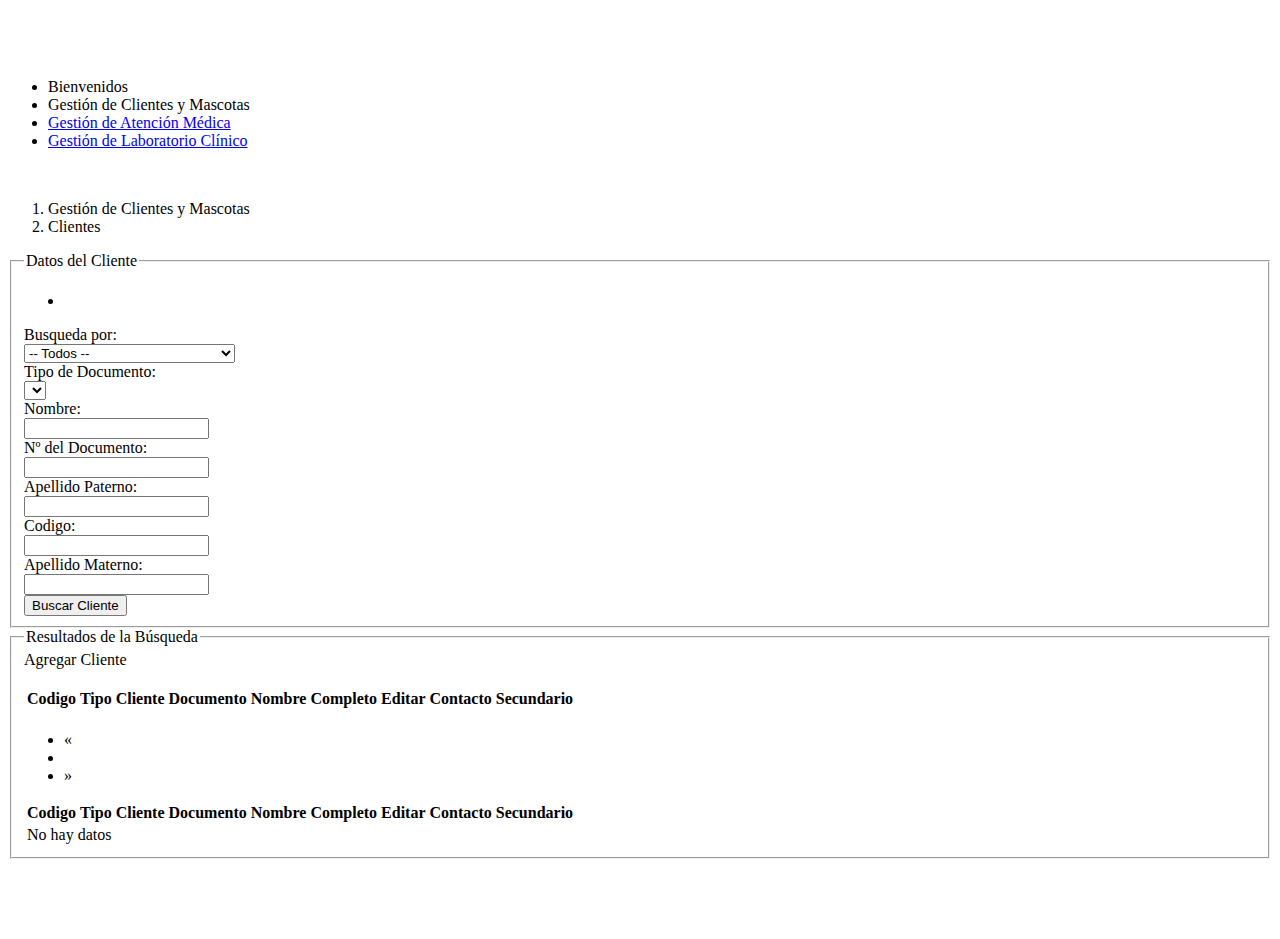
<file: src/main/resources/templates/clientes.html>
<!DOCTYPE html>
<html xmlns:th="http://www.thymeleaf.org">
<head>
<meta charset="UTF-8" />
<title>Pet Center</title>
<link rel="stylesheet" type="text/css" th:href="@{/css/bootstrap.min.css}" />
<link rel="stylesheet" type="text/css" th:href="@{/css/bootstrap-theme.min.css}" />
<link rel="stylesheet" type="text/css" th:href="@{/css/app.css}" />
</head>
<body>
	<div class="container">
		<div class="row">
			<div class="col-xs-12 col-sm-12 col-md-12 col-lg-12">
				<div class="cabecera"><img th:src="@{/image/logo-petcenter.png}" /></div>
			</div>
		</div>
		<div class="row">
			<br /><br />
			<div class="col-xs-12 col-sm-12 col-md-3 col-lg-3">
				<ul class="nav nav-pills nav-stacked">
					<li role="presentation"><a th:href="@{/}">Bienvenidos</a></li>
				 	<li role="presentation" class="active"><a th:href="@{/clientesmascotas}">Gestión de Clientes y Mascotas</a></li>
				  	<li role="presentation"><a href="#">Gestión de Atención Médica</a></li>
				  	<li role="presentation"><a href="#">Gestión de Laboratorio Clínico</a></li>
				</ul>
				<br />
			</div>
			<div class="col-xs-12 col-sm-12 col-md-9 col-lg-9">
				<ol class="breadcrumb">
				  <li><a th:href="@{'/clientesmascotas'}">Gestión de Clientes y Mascotas</a></li>
				  <li class="active">Clientes</li>
				</ol>
				<fieldset class="well the-fieldset">
			        <legend class="the-legend">Datos del Cliente</legend>
			        <form class="form-horizontal" method="get" th:action="@{/clientes/1}" th:object="${clientebusqueda}">
			        	
			        	<div th:if="${#fields.hasErrors()}">
			       	
					        <div class="alert alert-danger" role="alert">
					        
						  		<ul>
								  <li th:each="err : ${#fields.errors('*')}" th:text="${err}"></li>
								</ul>
							
							</div>
						
						</div>
			        	
			        	<div class="row">
			        		<div class="col-sm-6">
			        			<div class="form-group">
								    <label for="inputEmail3" class="col-sm-5 control-label">Busqueda por:</label>
								    <div class="col-sm-7">
								    	<select id="buscarpor" name="buscarpor" class="form-control">
								    		<option value="0">-- Todos --</option>
								    		<option value="1">Codigo del Cliente</option>
								    		<option value="2">Nombres y Apellidos del Cliente</option>
								    	</select>
								    </div>
								</div>
			        		</div>
			        		<div class="col-sm-6">
			        		</div>
			        	</div>
			        	<div class="row">
			        		<div class="col-sm-6">
			        			<div class="form-group">
								    <label for="tipoDocumentos" class="col-sm-5 control-label">Tipo de Documento:</label>
								    <div class="col-sm-7">
								    	<select class="form-control nacliente" id="tipoDocumento" name="tipoDocumento">
								    		<option th:each="td : ${tipoDocumentos}" th:value="${td.idTipoDocumento}" th:text="${td.descripcionTipoDocumento}"></option>
								    	</select>
								    </div>
								</div>
			        		</div>
			        		<div class="col-sm-6">
			        			<div class="form-group">
								    <label for="inputEmail3" class="col-sm-5 control-label">Nombre:</label>
								    <div class="col-sm-7">
								      <input type="text" class="form-control nacliente" id="nombre" name="nombre" placeholder="" />
								    </div>
								</div>
			        		</div>
			        	</div>
			        	<div class="row">
			        		<div class="col-sm-6">
			        			<div class="form-group">
								    <label for="inputEmail3" class="col-sm-5 control-label">Nº del Documento:</label>
								    <div class="col-sm-7">
								    	<input type="text" class="form-control nacliente" id="nroDocumento" name="nroDocumento" placeholder="" />
								    </div>
								</div>
			        		</div>
			        		<div class="col-sm-6">
			        			<div class="form-group">
								    <label for="inputEmail3" class="col-sm-5 control-label">Apellido Paterno:</label>
								    <div class="col-sm-7">
								      <input type="text" class="form-control nacliente" id="apPaterno" name="apPaterno" placeholder="" />
								    </div>
								</div>
			        		</div>
			        	</div>
			        	<div class="row">
			        		<div class="col-sm-6">
			        			<div class="form-group">
								    <label for="inputEmail3" class="col-sm-5 control-label">Codigo:</label>
								    <div class="col-sm-7">
								    	<input type="text" class="form-control cocliente" id="codigo" name="codigo" placeholder="" />
								    </div>
								</div>
			        		</div>
			        		<div class="col-sm-6">
			        			<div class="form-group">
								    <label for="inputEmail3" class="col-sm-5 control-label">Apellido Materno:</label>
								    <div class="col-sm-7">
								      <input type="text" class="form-control nacliente" id="apMaterno" name="apMaterno" placeholder="" />
								    </div>
								</div>
			        		</div>
			        	</div>
			        	<div class="row">
			        		<div class="col-sm-12 center">
			        			<div class="form-group">
								    <label for="inputEmail3" class="col-sm-5 control-label"></label>
								    <div class="col-sm-7">
								    	<button type="submit" class="btn btn-default" aria-label="Left Align">
										  <span class="glyphicon glyphicon-search" aria-hidden="true"></span>
										  Buscar Cliente
										</button>
								    </div>
								</div>
			        		</div>
			        	</div>
					</form>
			    </fieldset>
			    <fieldset class="well the-fieldset">
			        <legend class="the-legend">Resultados de la Búsqueda</legend>
			        <a class="btn btn-default" aria-label="Left Align" th:href="@{/clientes/crear}">
					  <span class="glyphicon glyphicon-plus" aria-hidden="true"></span>
					  Agregar Cliente
					</a>
					<br/><br/>
					<div th:if="${existaData}">
						<table class="table">
							<thead>
								<th>Codigo</th>
								<th>Tipo Cliente</th>
								<th>Documento</th>
								<th>Nombre Completo</th>
								<th>Editar</th>
								<th>Contacto Secundario</th>
							</thead>
							<tbody>
								<tr th:each="c : ${clientes}">
									<td th:text="${c.codCliente}"></td>
									<td th:text="${c.tipoCliente}"></td>
									<td th:text="${c.documento}"></td>
									<td th:text="${c.nombreCompleto}"></td>
									<td>
										<div class="content_center">
											<a type="button" class="btn btn-default" aria-label="Left Align" th:href="@{'/clientes/modificar/'+${c.idCliente}}">
											  <span class="glyphicon glyphicon-pencil" aria-hidden="true"></span>
											</a>
										</div>
									</td>
									<td>
										<div class="content_center">
											<a type="button" class="btn btn-default" aria-label="Left Align" th:href="@{'/clientes/contactosecundario/'+${c.idCliente}}">
											  <span class="glyphicon glyphicon-user" aria-hidden="true"></span>
											</a>
										</div>
									</td>
								</tr>
							</tbody>
						</table>
						<div class="content_center">
							<nav aria-label="Page navigation">
							  <ul class="pagination">
							    <li>
							      <a th:href="@{'/clientes/'+${previusPage}}" aria-label="Previous">
							        <span aria-hidden="true">&laquo;</span>
							      </a>
							    </li>
							    <li th:each="i : ${#numbers.sequence(1, totalPages)}"><a th:href="@{'/clientes/'+${i}}" th:text="${i}"></a></li>
							    <li>
							      <a th:href="@{'/clientes/'+${nextPage}}" aria-label="Next">
							        <span aria-hidden="true">&raquo;</span>
							      </a>
							    </li>
							  </ul>
							</nav>
						</div>
					</div>
					<div th:unless="${existaData}">
						<table class="table">
							<thead>
								<th>Codigo</th>
								<th>Tipo Cliente</th>
								<th>Documento</th>
								<th>Nombre Completo</th>
								<th>Editar</th>
								<th>Contacto Secundario</th>
							</thead>
							<tbody>
								<tr>
									<td class="content_center" colspan="6">No hay datos</td>
								</tr>
							</tbody>
						</table>
					</div>
					
			    </fieldset>
			</div>
		</div>
		<br /><br />
		<br /><br />
	</div>
	<script type="text/javascript" th:src="@{/js/jquery-3.1.1.min.js}"></script>
	<script type="text/javascript" th:src="@{/js/bootstrap.min.js}"></script>
	<script type="text/javascript">
	$(document).ready(function(){
		$(".nacliente, .cocliente").attr("disabled","disabled");
		$("#buscarpor").change(function(){
			if($(this).val() === "1") {
				$(".nacliente").attr("disabled","disabled");
				$(".cocliente").removeAttr("disabled","disabled");
			} else if ($(this).val() === "2"){
				$(".cocliente").attr("disabled","disabled");
				$(".nacliente").removeAttr("disabled","disabled");
			} else {
				$(".nacliente, .cocliente").attr("disabled","disabled");
			}
		})
	});
	</script>
</body>
</html>
</file>
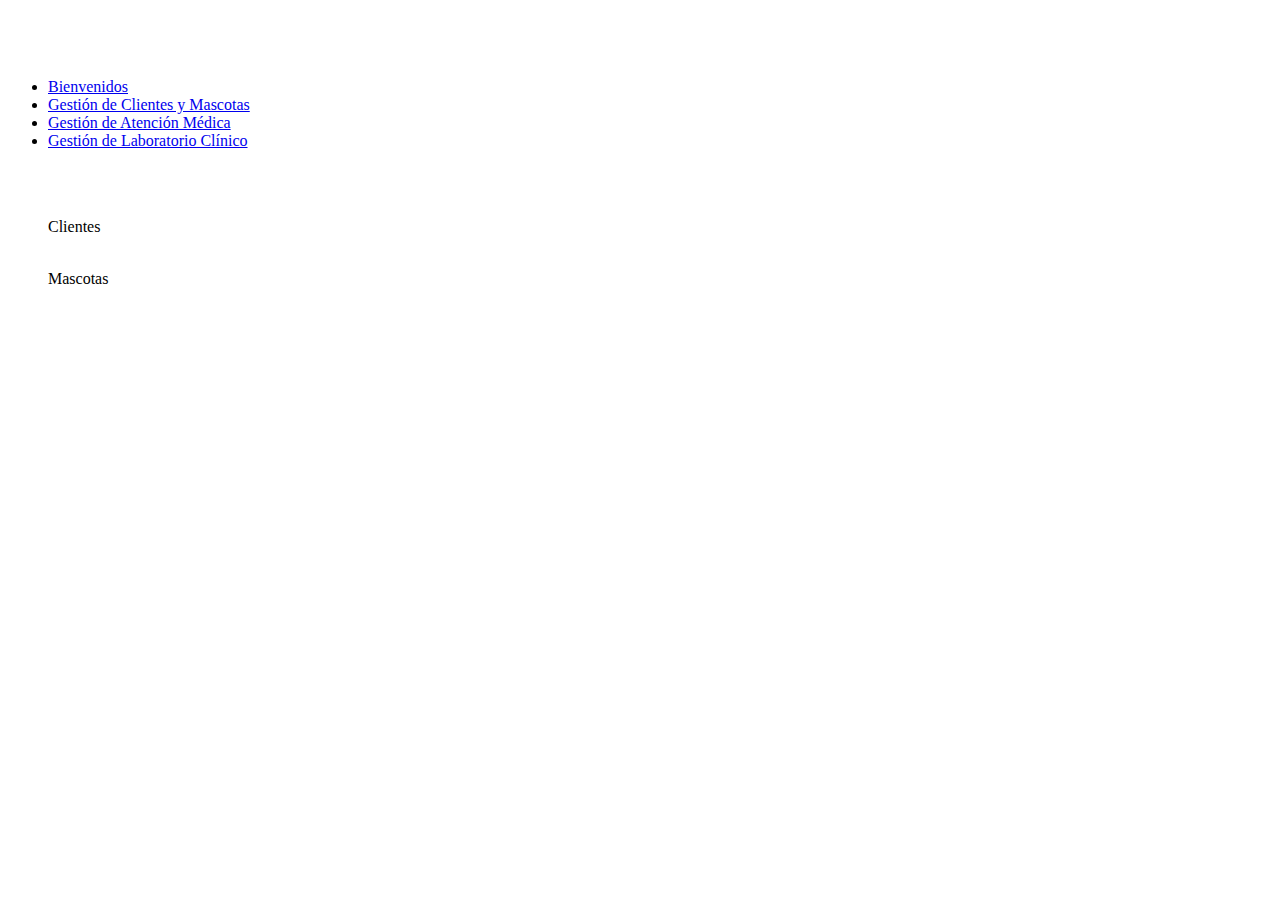
<file: src/main/resources/templates/clientesmascotas.html>
<!DOCTYPE html>
<html xmlns:th="http://www.thymeleaf.org">
<head>
<meta charset="UTF-8" />
<title>Pet Center</title>
<link rel="stylesheet" type="text/css" th:href="@{/css/bootstrap.min.css}" />
<link rel="stylesheet" type="text/css" th:href="@{/css/bootstrap-theme.min.css}" />
<link rel="stylesheet" type="text/css" th:href="@{/css/app.css}" />
</head>
<body>
	<div class="container">
		<div class="row">
			<div class="col-xs-12 col-sm-12 col-md-12 col-lg-12">
				<div class="cabecera"><img th:src="@{/image/logo-petcenter.png}" /></div>
			</div>
		</div>
		<div class="row">
			<br /><br />
			<div class="col-xs-12 col-sm-12 col-md-3 col-lg-3">
				<ul class="nav nav-pills nav-stacked">
					<li role="presentation"><a href="/petcenter">Bienvenidos</a></li>
				 	<li role="presentation" class="active"><a href="clientesmascotas">Gestión de Clientes y Mascotas</a></li>
				  	<li role="presentation"><a href="#">Gestión de Atención Médica</a></li>
				  	<li role="presentation"><a href="#">Gestión de Laboratorio Clínico</a></li>
				</ul>
				<br />
			</div>
			<div class="col-xs-12 col-sm-12 col-md-9 col-lg-9">
				<div class="gestion_opciones">
					<div class="row">
						<div class="col-xs-12 col-sm-12 col-md-6 col-lg-6">
							<figure>
								<img th:src="@{/image/dueno.jpg}" />
								<a th:href="@{/clientes}"><figcaption>Clientes</figcaption></a>
							</figure>
						</div>
						<div class="col-xs-12 col-sm-12 col-md-6 col-lg-6">
							<figure>
								<img th:src="@{/image/mascotas.png}" />
								<a th:href="@{/mascotas}"><figcaption>Mascotas</figcaption></a>
							</figure>
						</div>
					</div>
				</div>
			</div>
		</div>
		<br /><br />
		<br /><br />
	</div>
	<script type="text/javascript" th:src="@{/js/jquery-3.1.1.min.js}"></script>
	<script type="text/javascript" th:src="@{/js/bootstrap.min.js}"></script>
</body>
</html>
</file>
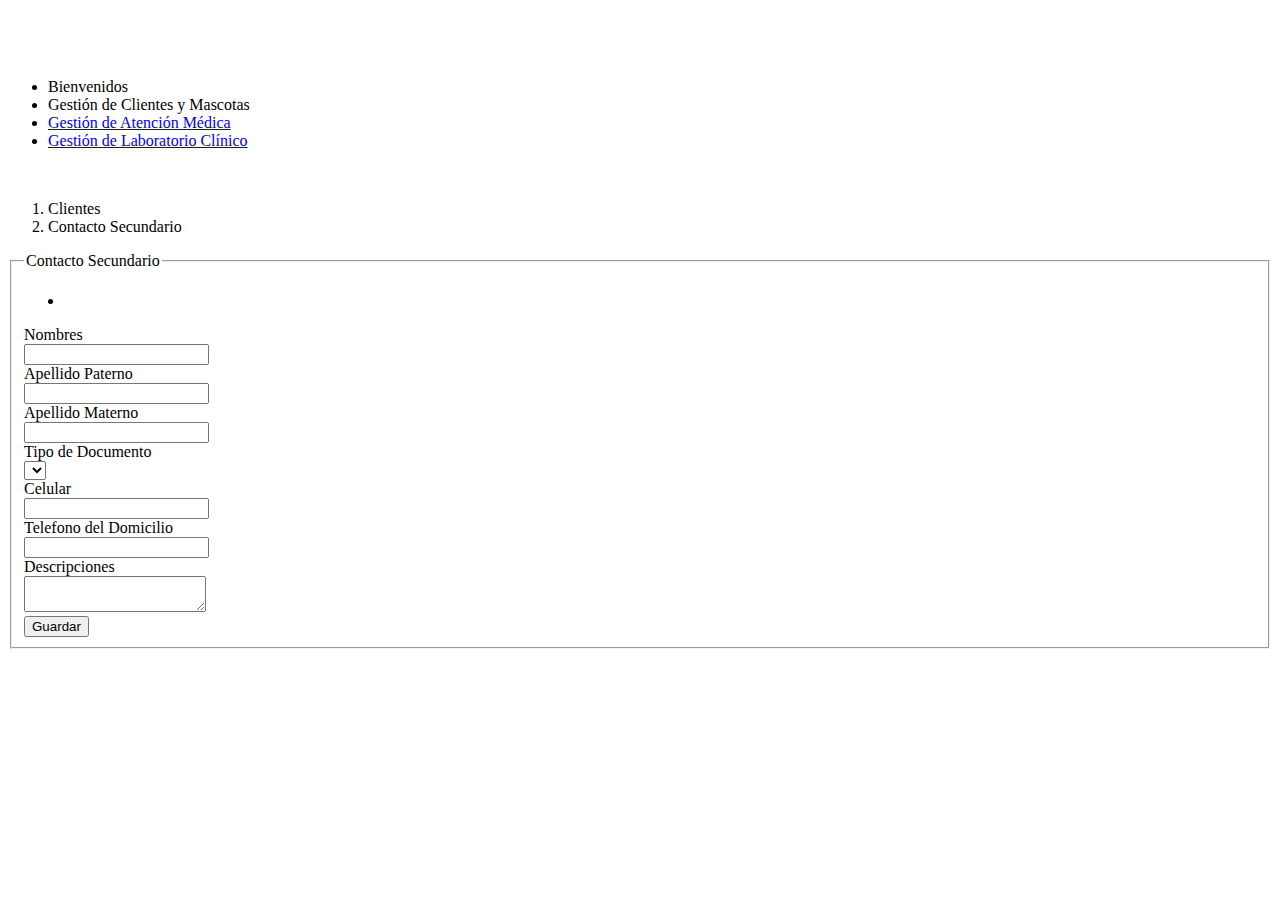
<file: src/main/resources/templates/contactosecundario.html>
<!DOCTYPE html>
<html xmlns:th="http://www.thymeleaf.org">
<head>
<meta charset="UTF-8" />
<title>Pet Center</title>
<link rel="stylesheet" type="text/css" th:href="@{/css/bootstrap.min.css}" />
<link rel="stylesheet" type="text/css" th:href="@{/css/bootstrap-theme.min.css}" />
<link rel="stylesheet" type="text/css" th:href="@{/css/app.css}" />
</head>
<body>
	<div class="container">
		<div class="row">
			<div class="col-xs-12 col-sm-12 col-md-12 col-lg-12">
				<div class="cabecera"><img th:src="@{/image/logo-petcenter.png}" /></div>
			</div>
		</div>
		<div class="row">
			<br /><br />
			<div class="col-xs-12 col-sm-12 col-md-3 col-lg-3">
				<ul class="nav nav-pills nav-stacked">
					<li role="presentation"><a th:href="@{/}">Bienvenidos</a></li>
				 	<li role="presentation" class="active"><a th:href="@{/clientesmascotas}">Gestión de Clientes y Mascotas</a></li>
				  	<li role="presentation"><a href="#">Gestión de Atención Médica</a></li>
				  	<li role="presentation"><a href="#">Gestión de Laboratorio Clínico</a></li>
				</ul>
				<br />
			</div>
			<div class="col-xs-12 col-sm-12 col-md-9 col-lg-9">
				<ol class="breadcrumb">
				  <li><a th:href="@{/clientes/}">Clientes</a></li>
				  <li class="active">Contacto Secundario</li>
				</ol>
				<fieldset class="well the-fieldset">
			        <legend class="the-legend">Contacto Secundario</legend>
			        
			        <form class="form-horizontal" method="post" th:action="@{/clientes/contactosecundario}" th:object="${contactosecundario}">
			        	
				  		<div th:if="${#fields.hasErrors()}">
				       	
					        <div class="alert alert-danger" role="alert">
					        
						  		<ul>
								  <li th:each="err : ${#fields.errors('*')}" th:text="${err}"></li>
								</ul>
							
							</div>
						
						</div>
					  
					  <input type="hidden" class="form-control" id="cliente" name="cliente" placeholder="" th:value="${session.idCliente}" />
					  
					  <input type="hidden" class="form-control" id="idContSecundario" name="idContSecundario" placeholder="" th:value="${session.idContactoSecundario}" />
			        	
					  <div class="form-group">
					    <label for="nomContactoSec" class="col-sm-3 control-label">Nombres</label>
					    <div class="col-sm-9">
					      <input type="text" th:value="${contactosecundario.nomContactoSec}" class="form-control" id="nomContactoSec" name="nomContactoSec" placeholder="" />
					    </div>
					  </div>
					  <div class="form-group">
					    <label for="apePaternoContactoSec" class="col-sm-3 control-label">Apellido Paterno</label>
					    <div class="col-sm-9">
					      <input type="text" th:value="${contactosecundario.apePaternoContactoSec}" class="form-control" id="apePaternoContactoSec" name="apePaternoContactoSec" placeholder="" />
					    </div>
					  </div>
					  <div class="form-group">
					    <label for="apeMaternoContactoSec" class="col-sm-3 control-label">Apellido Materno</label>
					    <div class="col-sm-9">
					      <input type="text" th:value="${contactosecundario.apeMaternoContactoSec}" class="form-control" id="apeMaternoContactoSec" name="apeMaternoContactoSec" placeholder="" />
					    </div>
					  </div>
					  <div class="form-group">
					    <label for="parentContactoSecCli" class="col-sm-3 control-label">Tipo de Documento</label>
					    <div class="col-sm-9">
					      <select class="form-control" id="parentContactoSecCli" name="parentContactoSecCli">
					      	<option th:each="p : ${parestescos}" th:value="${p.idParentContactoSecCli}" th:text="${p.descParentContactoSec}"  th:selected="${p.idParentContactoSecCli == parentescoID}"></option>
					      </select>
					    </div>
					  </div>
					  <div class="form-group">
					    <label for="celContactoSec" class="col-sm-3 control-label">Celular</label>
					    <div class="col-sm-9">
					      <input type="text" th:value="${contactosecundario.celContactoSec}" class="form-control" id="celContactoSec" name="celContactoSec" placeholder="" />
					    </div>
					  </div>
					  <div class="form-group">
					    <label for="telfDomContactoSec" class="col-sm-3 control-label">Telefono del Domicilio</label>
					    <div class="col-sm-9">
					      <input type="text" th:value="${contactosecundario.telfDomContactoSec}" class="form-control" id="telfDomContactoSec" name="telfDomContactoSec" placeholder="" />
					    </div>
					  </div>
					  <div class="form-group">
					    <label for="descContactoSecundario" class="col-sm-3 control-label">Descripciones</label>
					    <div class="col-sm-9">
					      <textarea class="form-control" th:value="${contactosecundario.descContactoSecundario}" th:text="${contactosecundario.descContactoSecundario}" id="descContactoSecundario" name="descContactoSecundario"></textarea>
					    </div>
					  </div>
					  
					  <div class="form-group">
					    <div class="col-sm-offset-3 col-sm-9">
					      <button type="submit" class="btn btn-default">Guardar</button>
					    </div>
					  </div>
					</form>
			    </fieldset>
			</div>
		</div>
		<br /><br />
		<br /><br />
	</div>
	<script type="text/javascript" th:src="@{/js/jquery-3.1.1.min.js}"></script>
	<script type="text/javascript" th:src="@{/js/bootstrap.min.js}"></script>
</body>
</html>
</file>
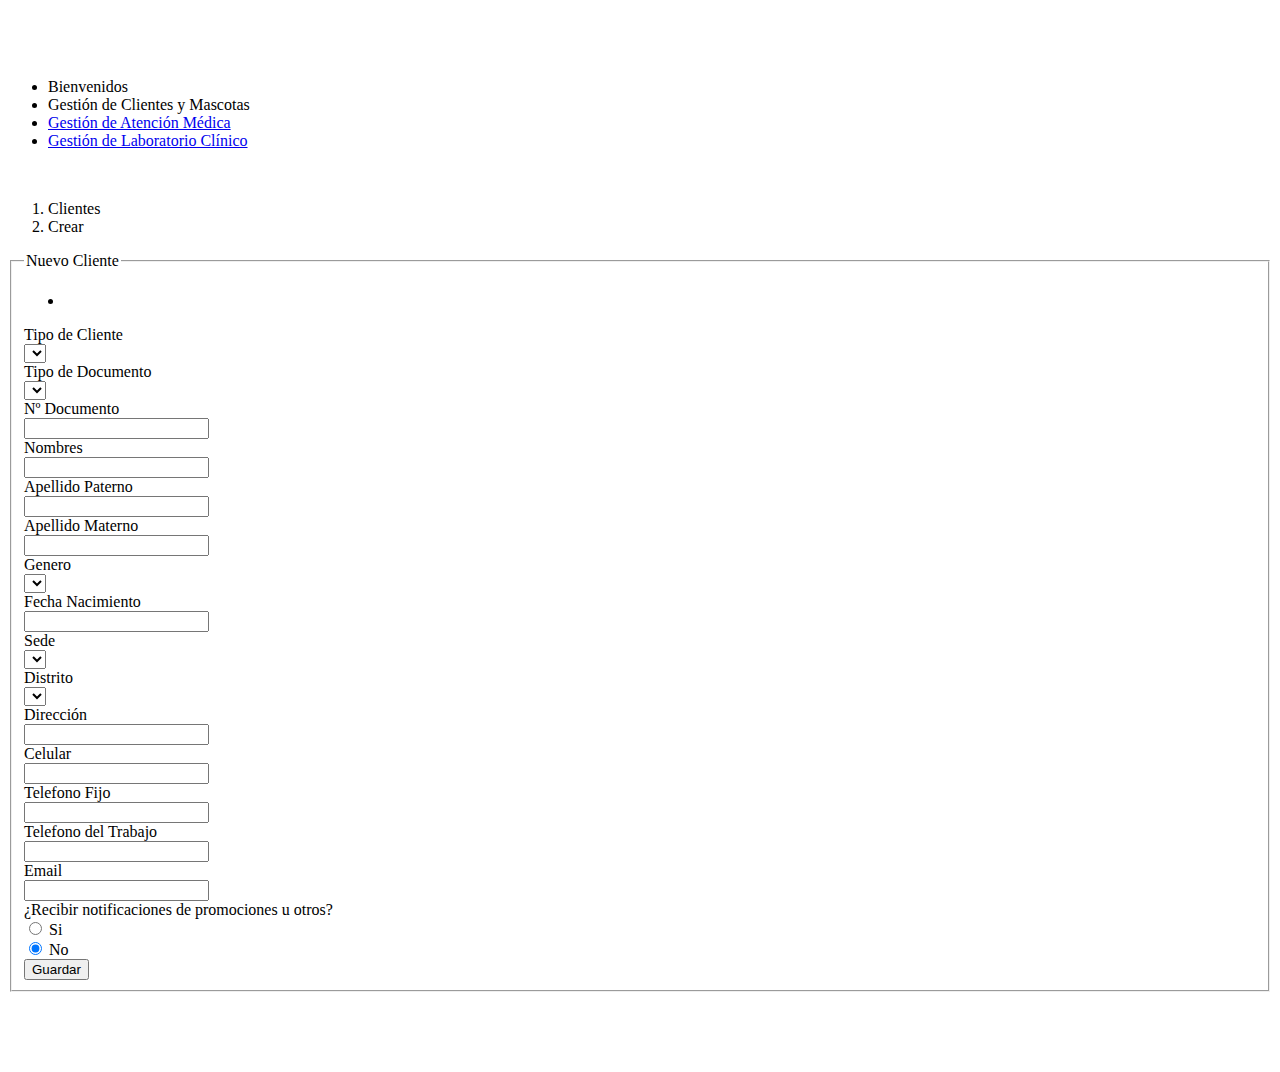
<file: src/main/resources/templates/crearcliente.html>
<!DOCTYPE html>
<html xmlns:th="http://www.thymeleaf.org">
<head>
<meta charset="UTF-8" />
<title>Pet Center</title>
<link rel="stylesheet" type="text/css" th:href="@{/css/bootstrap.min.css}" />
<link rel="stylesheet" type="text/css" th:href="@{/css/bootstrap-theme.min.css}" />
<link rel="stylesheet" type="text/css" th:href="@{/css/app.css}" />
</head>
<body>
	<div class="container">
		<div class="row">
			<div class="col-xs-12 col-sm-12 col-md-12 col-lg-12">
				<div class="cabecera"><img th:src="@{/image/logo-petcenter.png}" /></div>
			</div>
		</div>
		<div class="row">
			<br /><br />
			<div class="col-xs-12 col-sm-12 col-md-3 col-lg-3">
				<ul class="nav nav-pills nav-stacked">
					<li role="presentation"><a th:href="@{/}">Bienvenidos</a></li>
				 	<li role="presentation" class="active"><a th:href="@{/clientesmascotas}">Gestión de Clientes y Mascotas</a></li>
				  	<li role="presentation"><a href="#">Gestión de Atención Médica</a></li>
				  	<li role="presentation"><a href="#">Gestión de Laboratorio Clínico</a></li>
				</ul>
				<br />
			</div>
			<div class="col-xs-12 col-sm-12 col-md-9 col-lg-9">
				<ol class="breadcrumb">
				  <li><a th:href="@{/clientes/}">Clientes</a></li>
				  <li class="active">Crear</li>
				</ol>
				<fieldset class="well the-fieldset">
			        <legend class="the-legend">Nuevo Cliente</legend>
			        
			        <form class="form-horizontal" method="post" th:action="@{/clientes/guardar}" th:object="${cliente}">
			       	
			       	<div th:if="${#fields.hasErrors()}">
			       	
				        <div class="alert alert-danger" role="alert">
				        
					  		<ul>
							  <li th:each="err : ${#fields.errors('*')}" th:text="${err}"></li>
							</ul>
						
						</div>
					
					</div>
			        	
					  <div class="form-group">
					    <label for="tipoCliente" class="col-sm-3 control-label">Tipo de Cliente</label>
					    <div class="col-sm-9">
					      <select class="form-control" id="tipoCliente" name="tipoCliente" th:selected="${cliente.tipoCliente}">
						  	<option th:each="tc : ${tipoClientes}" th:value="${tc.idTipoCliente}" th:text="${tc.descripcionTipoCliente}"></option>					      
					      </select>
					    </div>
					  </div>
					  <div class="form-group">
					    <label for="tipoDocumento" class="col-sm-3 control-label">Tipo de Documento</label>
					    <div class="col-sm-9">
					      <select class="form-control" id="tipoDocumento" name="tipoDocumento" th:selected="${cliente.tipoDocumento}">
					      	<option th:each="td : ${tipoDocumentos}" th:value="${td.idTipoDocumento}" th:text="${td.descripcionTipoDocumento}"></option>
					      </select>
					    </div>
					  </div>
					  <div class="form-group">
					    <label for="nroDocumento" class="col-sm-3 control-label">Nº Documento</label>
					    <div class="col-sm-9">
					      <input type="text" th:value="${cliente.nroDocumento}" class="form-control" id="nroDocumento" name="nroDocumento" placeholder="" />
					    </div>
					  </div>
					  <div class="form-group">
					    <label for="nomCliente" class="col-sm-3 control-label">Nombres</label>
					    <div class="col-sm-9">
					      <input type="text" th:value="${cliente.nomCliente}" class="form-control" id="nomCliente" name="nomCliente" placeholder="" />
					    </div>
					  </div>
					  <div class="form-group">
					    <label for="apePaternoCliente" class="col-sm-3 control-label">Apellido Paterno</label>
					    <div class="col-sm-9">
					      <input type="text" th:value="${cliente.apePaternoCliente}" class="form-control" id="apePaternoCliente" name="apePaternoCliente" placeholder="" />
					    </div>
					  </div>
					  <div class="form-group">
					    <label for="apeMaternoCliente" class="col-sm-3 control-label">Apellido Materno</label>
					    <div class="col-sm-9">
					      <input type="text" th:value="${cliente.apeMaternoCliente}" class="form-control" id="apeMaternoCliente" name="apeMaternoCliente" placeholder="" />
					    </div>
					  </div>
					  <div class="form-group">
					    <label for="generoCliente" class="col-sm-3 control-label">Genero</label>
					    <div class="col-sm-9">
					      <select class="form-control" id="generoCliente" name="generoCliente" th:selected="${cliente.generoCliente}">
					      	<option th:each="g : ${generos}" th:value="${g.idGeneroCliente}" th:text="${g.descripcionGeneroCliente}"></option>
					      </select>
					    </div>
					  </div>
					  <div class="form-group">
					    <label for="fecNacCliente" class="col-sm-3 control-label">Fecha Nacimiento</label>
					    <div class="col-sm-9">
					      <input type="text" th:value="${fechaNacimiendo}" class="form-control" id="fecNacCliente" name="fecNacCliente" placeholder="" />
					    </div>
					  </div>
					  <div class="form-group">
					    <label for="sede" class="col-sm-3 control-label">Sede</label>
					    <div class="col-sm-9">
					      <select class="form-control" id="sede" name="sede" th:selected="${cliente.sede}">
					      	<option th:each="s : ${sedes}" th:value="${s.idSede}" th:text="${s.descripcionSede}"></option>
					      </select>
					    </div>
					  </div>
					  <div class="form-group">
					    <label for="distrito" class="col-sm-3 control-label">Distrito</label>
					    <div class="col-sm-9">
					      <select class="form-control" id="distrito" name="distrito" th:selected="${cliente.distrito}">
					      	<option th:each="d : ${distritos}" th:value="${d.idDistrito}" th:text="${d.descripcionDistrito}"></option>
					      </select>
					    </div>
					  </div>
					  <div class="form-group">
					    <label for="direcCliente" class="col-sm-3 control-label">Dirección</label>
					    <div class="col-sm-9">
					      <input type="text" th:value="${cliente.direcCliente}" class="form-control" id="direcCliente" name="direcCliente" placeholder="" />
					    </div>
					  </div>
					  <div class="form-group">
					    <label for="celCliente" class="col-sm-3 control-label">Celular</label>
					    <div class="col-sm-9">
					      <input type="text" th:value="${cliente.celCliente}" class="form-control" id="celCliente" name="celCliente" placeholder="" />
					    </div>
					  </div>
					  <div class="form-group">
					    <label for="telfDomCliente" class="col-sm-3 control-label">Telefono Fijo</label>
					    <div class="col-sm-9">
					      <input type="text" th:value="${cliente.telfDomCliente}" class="form-control" id="telfDomCliente" name="telfDomCliente" placeholder="" />
					    </div>
					  </div>
					  <div class="form-group">
					    <label for="telfTraCliente" class="col-sm-3 control-label">Telefono del Trabajo</label>
					    <div class="col-sm-9">
					      <input type="text" th:value="${cliente.telfTraCliente}" class="form-control" id="telfTraCliente" name="telfTraCliente" placeholder="" />
					    </div>
					  </div>
					  <div class="form-group">
					    <label for="correoElectCliente" class="col-sm-3 control-label">Email</label>
					    <div class="col-sm-9">
					      <input type="text" th:value="${cliente.correoElectCliente}" class="form-control" id="correoElectCliente" name="correoElectCliente" placeholder="" />
					    </div>
					  </div>
					  <div class="form-group">
					  	<div class="col-sm-3"></div>
					  	<div class="col-sm-9">
					  	  <label>¿Recibir notificaciones de promociones u otros?</label>
						  <div class="radio">
							  <label>
							    <input type="radio" name="indNotificaciones" id="indNotificacionesSi" value="true" />
							    Si
							  </label>
							</div>
							<div class="radio">
							  <label>
							    <input type="radio" name="indNotificaciones" id="indNotificacionesNo" value="false" checked="checked" />
							    No
							  </label>
						    </div>
						 </div>
					  </div>
					  <div class="form-group">
					    <div class="col-sm-offset-3 col-sm-9">
					      <button type="submit" class="btn btn-default">Guardar</button>
					    </div>
					  </div>
					</form>
			    </fieldset>
			</div>
		</div>
		<br /><br />
		<br /><br />
	</div>
	<script type="text/javascript" th:src="@{/js/jquery-3.1.1.min.js}"></script>
	<script type="text/javascript" th:src="@{/js/moment.min.js}"></script>
	<script type="text/javascript" th:src="@{/js/bootstrap.min.js}"></script>
	<script type="text/javascript" th:src="@{/js/bootstrap-datetimepicker.js}"></script>
	<script type="text/javascript">
	$(document).ready(function(){
		$("#fecNacCliente").datetimepicker({
            format: 'DD/MM/YYYY'
        });
	});
	</script>
</body>
</html>
</file>
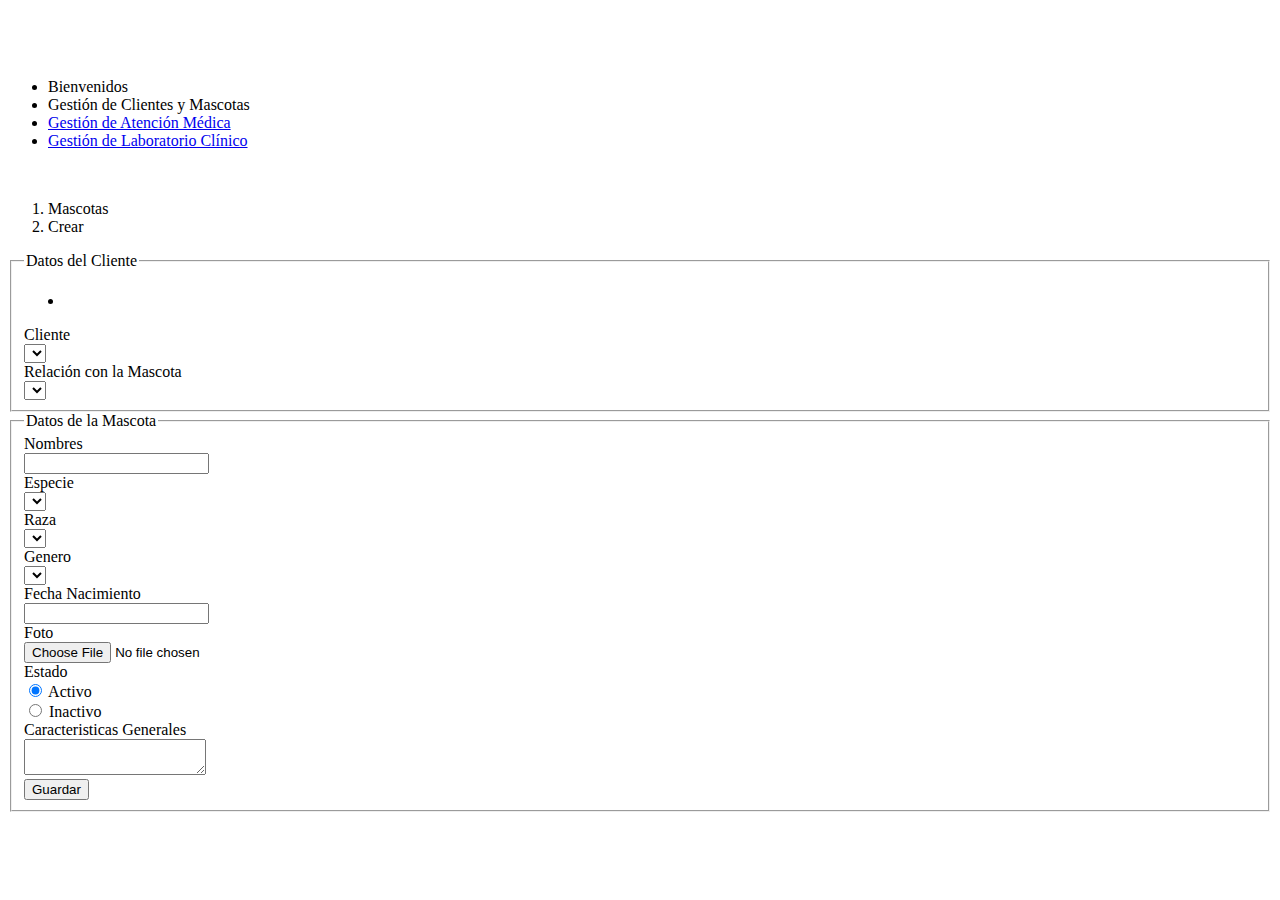
<file: src/main/resources/templates/crearmascota.html>
<!DOCTYPE html>
<html xmlns:th="http://www.thymeleaf.org">
<head>
<meta charset="UTF-8" />
<title>Pet Center</title>
<link rel="stylesheet" type="text/css" th:href="@{/css/bootstrap.min.css}" />
<link rel="stylesheet" type="text/css" th:href="@{/css/bootstrap-theme.min.css}" />
<link rel="stylesheet" type="text/css" th:href="@{/css/app.css}" />
</head>
<body>
	<div class="container">
		<div class="row">
			<div class="col-xs-12 col-sm-12 col-md-12 col-lg-12">
				<div class="cabecera"><img th:src="@{/image/logo-petcenter.png}" /></div>
			</div>
		</div>
		<div class="row">
			<br /><br />
			<div class="col-xs-12 col-sm-12 col-md-3 col-lg-3">
				<ul class="nav nav-pills nav-stacked">
					<li role="presentation"><a th:href="@{/}">Bienvenidos</a></li>
				 	<li role="presentation" class="active"><a th:href="@{/clientesmascotas}">Gestión de Clientes y Mascotas</a></li>
				  	<li role="presentation"><a href="#">Gestión de Atención Médica</a></li>
				  	<li role="presentation"><a href="#">Gestión de Laboratorio Clínico</a></li>
				</ul>
				<br />
			</div>
			<div class="col-xs-12 col-sm-12 col-md-9 col-lg-9">
				<ol class="breadcrumb">
				  <li><a th:href="@{/mascotas/}">Mascotas</a></li>
				  <li class="active">Crear</li>
				</ol>
				
				<form class="form-horizontal" enctype="multipart/form-data" method="post" th:action="@{/mascotas/guardar}" th:object="${mascota}">
				
					<fieldset class="well the-fieldset">
					
				        <legend class="the-legend">Datos del Cliente</legend>
				        	
				  		<div th:if="${#fields.hasErrors()}">
			       	
					        <div class="alert alert-danger" role="alert">
					        
						  		<ul>
								  <li th:each="err : ${#fields.errors('*')}" th:text="${err}"></li>
								</ul>
							
							</div>
						
						</div>
						
						  <div class="form-group">
						    <label for="cliente" class="col-sm-3 control-label">Cliente</label>
						    <div class="col-sm-9">
						      <select class="form-control" id="cliente" name="cliente">
						      	<option th:each="c : ${clientes}" th:value="${c.idCliente}" th:text="${c.datosCliente()}"></option>
						      </select>
						    </div>
						  </div>
						  
						  <div class="form-group">
						    <label for="relClienteMascota" class="col-sm-3 control-label">Relación con la Mascota</label>
						    <div class="col-sm-9">
						      <select class="form-control" id="relClienteMascota" name="relClienteMascota">
							  	<option th:each="rc : ${relacionclientes}" th:value="${rc.idRelClienteMascota}" th:text="${rc.descripcionRelClienteMascota}"></option>					      
						      </select>
						    </div>
						  </div>
						  
					</fieldset>
					
					<fieldset class="well the-fieldset">
					
				        <legend class="the-legend">Datos de la Mascota</legend>
				        
				        <div class="form-group">
						    <label for="nomMascota" class="col-sm-3 control-label">Nombres</label>
						    <div class="col-sm-9">
						      <input type="text" th:value="${mascota.nomMascota}" class="form-control" id="nomMascota" name="nomMascota" placeholder="" />
						    </div>
						</div>
						
						<div class="form-group">
						    <label for="especie" class="col-sm-3 control-label">Especie</label>
						    <div class="col-sm-9">
						      <select class="form-control" id="especie" name="especie">
							  	<option th:each="e : ${especies}" th:value="${e.idEspecie}" th:text="${e.descripcionEspecie}"></option>					      
						      </select>
						    </div>
						</div>
						
						<div class="form-group">
						    <label for="raza" class="col-sm-3 control-label">Raza</label>
						    <div class="col-sm-9">
						      <select class="form-control" id="raza" name="raza">
						      </select>
						    </div>
						</div>
						
						<div class="form-group">
						    <label for="generoMascota" class="col-sm-3 control-label">Genero</label>
						    <div class="col-sm-9">
						      <select class="form-control" id="generoMascota" name="generoMascota">
							  	<option th:each="g : ${generos}" th:value="${g.idGeneroMascota}" th:text="${g.descripcionGenMascota}"></option>					      
						      </select>
						    </div>
						</div>
						
						<div class="form-group">
						    <label for="fechaNacMascota" class="col-sm-3 control-label">Fecha Nacimiento</label>
						    <div class="col-sm-9">
						      <input type="text" class="form-control" id="fechaNacMascota" name="fechaNacMascota" placeholder="" />
						    </div>
						</div>
						
						<div class="form-group">
						    <label for="fotoMascota" class="col-sm-3 control-label">Foto</label>
						    <div class="col-sm-9">
						      <input type="file" class="form-control" id="file" name="file" placeholder="" />
						    </div>
						</div>
						
						<div class="form-group">
						  	<div class="col-sm-3"></div>
						  	<div class="col-sm-9">
						  	  <label>Estado</label>
							  <div class="radio">
								  <label>
								    <input type="radio" name="estadoMascota" id="estadoMascota" value="true" checked="checked" />
								    Activo
								  </label>
								</div>
								<div class="radio">
								  <label>
								    <input type="radio" name="estadoMascota" id="estadoMascota" value="false" />
								    Inactivo
								  </label>
							    </div>
							 </div>
						  </div>
						  
						  <div class="form-group">
							    <label for="descMascota" class="col-sm-3 control-label">Caracteristicas Generales</label>
							    <div class="col-sm-9">
							    	<textarea th:text="${mascota.descMascota}" class="form-control" id="descMascota" name="descMascota"></textarea>
							    </div>
							</div>
				        
				        <div class="form-group">
						    <div class="col-sm-offset-3 col-sm-9">
						      <button type="submit" class="btn btn-default">Guardar</button>
						    </div>
						</div>
				    
				    </fieldset>
					 
			    </form>
			    
			</div>
		</div>
		<br /><br />
		<br /><br />
	</div>
	<script type="text/javascript" th:src="@{/js/jquery-3.1.1.min.js}"></script>
	<script type="text/javascript" th:src="@{/js/moment.min.js}"></script>
	<script type="text/javascript" th:src="@{/js/bootstrap.min.js}"></script>
	<script type="text/javascript" th:src="@{/js/bootstrap-datetimepicker.js}"></script>
	<script th:inline="javascript">
	$(document).ready(function(){
		$("#fechaNacMascota").datetimepicker({
            format: 'DD/MM/YYYY'
        });
		
		loadRaza($("#especie").val());
		
		$("#especie").change(function(){
			loadRaza($(this).val())
		});
		
		function loadRaza(especie) {
			$("#raza").empty();	
			$.get([[@{/razas/}]]+especie, function(data){
				$.each(data, function(k,v){
					$("#raza").append('<option value="'+v.idRaza+'">'+v.descripcionRaza+'</option>');
				});
			});
		}
		
	});
	</script>
</body>
</html>
</file>
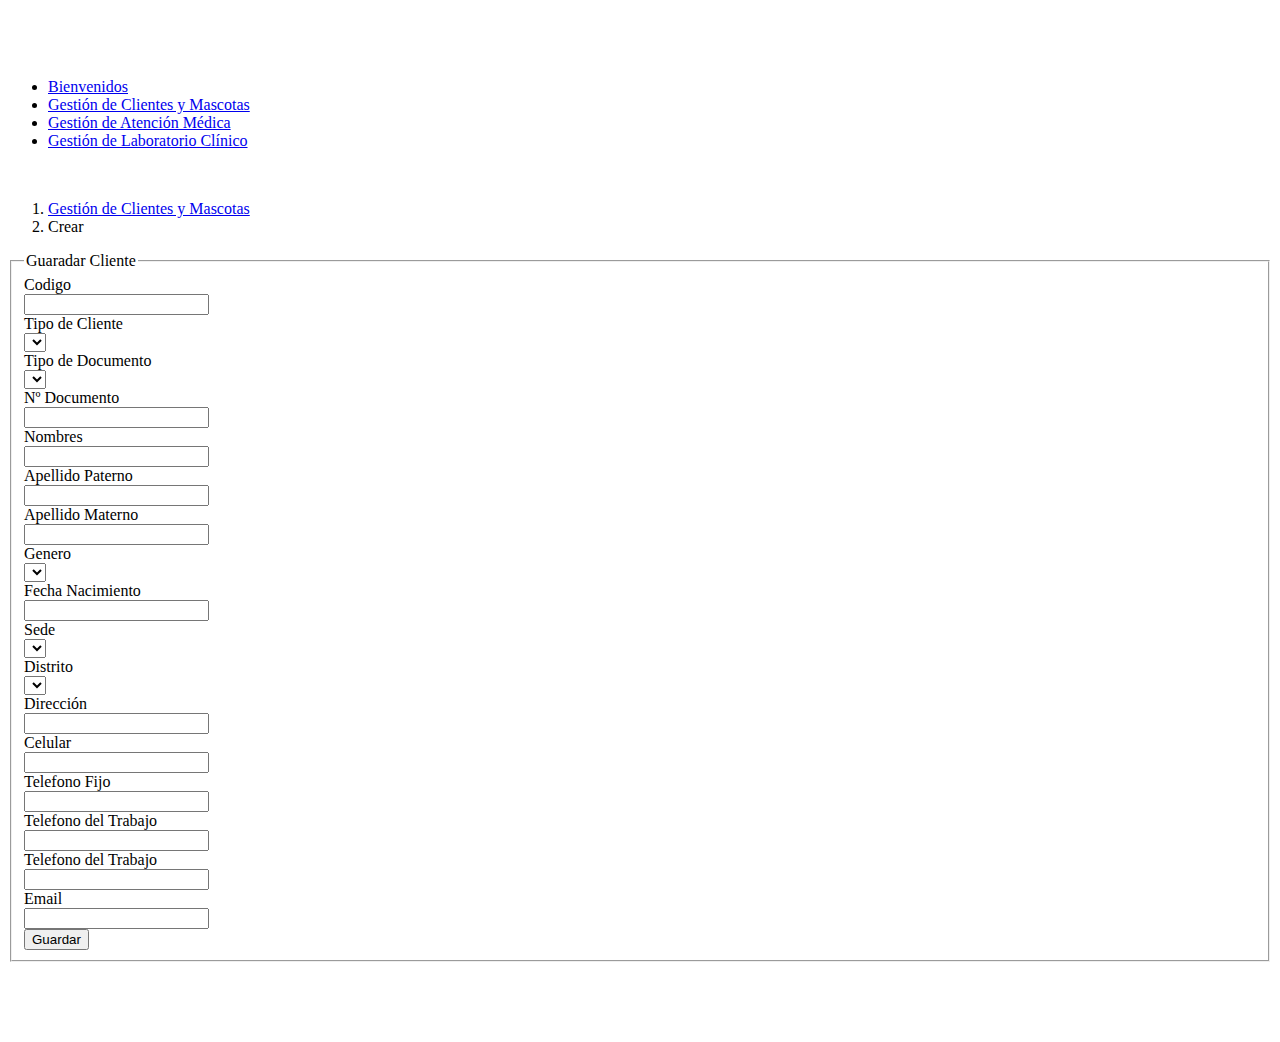
<file: src/main/resources/templates/guardarcliente.html>
<!DOCTYPE html>
<html xmlns:th="http://www.thymeleaf.org">
<head>
<meta charset="UTF-8" />
<title>Pet Center</title>
<link rel="stylesheet" type="text/css" th:href="@{/css/bootstrap.min.css}" />
<link rel="stylesheet" type="text/css" th:href="@{/css/bootstrap-theme.min.css}" />
<link rel="stylesheet" type="text/css" th:href="@{/css/app.css}" />
</head>
<body>
	<div class="container">
		<div class="row">
			<div class="col-xs-12 col-sm-12 col-md-12 col-lg-12">
				<div class="cabecera"><img th:src="@{/image/logo-petcenter.png}" /></div>
			</div>
		</div>
		<div class="row">
			<br /><br />
			<div class="col-xs-12 col-sm-12 col-md-3 col-lg-3">
				<ul class="nav nav-pills nav-stacked">
					<li role="presentation"><a href="/petcenter">Bienvenidos</a></li>
				 	<li role="presentation" class="active"><a href="clientesmascotas">Gestión de Clientes y Mascotas</a></li>
				  	<li role="presentation"><a href="#">Gestión de Atención Médica</a></li>
				  	<li role="presentation"><a href="#">Gestión de Laboratorio Clínico</a></li>
				</ul>
				<br />
			</div>
			<div class="col-xs-12 col-sm-12 col-md-9 col-lg-9">
				<ol class="breadcrumb">
				  <li><a href="/petcenter/clientes/">Gestión de Clientes y Mascotas</a></li>
				  <li class="active">Crear</li>
				</ol>
				<fieldset class="well the-fieldset">
			        <legend class="the-legend">Guaradar Cliente</legend>
			        <form class="form-horizontal">
			          <div class="form-group">
					    <label for="codCliente" class="col-sm-2 control-label">Codigo</label>
					    <div class="col-sm-10">
					      <input type="text" class="form-control" id="codCliente" name="codCliente" placeholder="" />
					    </div>
					  </div>
					  <div class="form-group">
					    <label for="tipoCliente" class="col-sm-2 control-label">Tipo de Cliente</label>
					    <div class="col-sm-10">
					      <select class="form-control" id="tipoCliente" name="tipoCliente">
						  	<option th:each="tc : ${tipoClientes}" th:value="${tc.idTipoCliente}" th:text="${tc.descripcionTipoCliente}"></option>					      
					      </select>
					    </div>
					  </div>
					  <div class="form-group">
					    <label for="tipoDocumento" class="col-sm-2 control-label">Tipo de Documento</label>
					    <div class="col-sm-10">
					      <select class="form-control" id="tipoDocumento" name="tipoDocumento">
					      	<option th:each="td : ${tipoDocumentos}" th:value="${td.idTipoDocumento}" th:text="${td.descripcionTipoDocumento}"></option>
					      </select>
					    </div>
					  </div>
					  <div class="form-group">
					    <label for="nroDocumento" class="col-sm-2 control-label">Nº Documento</label>
					    <div class="col-sm-10">
					      <input type="text" class="form-control" id="nroDocumento" name="nroDocumento" placeholder="" />
					    </div>
					  </div>
					  <div class="form-group">
					    <label for="nomCliente" class="col-sm-2 control-label">Nombres</label>
					    <div class="col-sm-10">
					      <input type="text" class="form-control" id="nomCliente" name="nomCliente" placeholder="" />
					    </div>
					  </div>
					  <div class="form-group">
					    <label for="apePaternoCliente" class="col-sm-2 control-label">Apellido Paterno</label>
					    <div class="col-sm-10">
					      <input type="text" class="form-control" id="apePaternoCliente" name="apePaternoCliente" placeholder="" />
					    </div>
					  </div>
					  <div class="form-group">
					    <label for="apeMaternoCliente" class="col-sm-2 control-label">Apellido Materno</label>
					    <div class="col-sm-10">
					      <input type="text" class="form-control" id="apeMaternoCliente" name="apeMaternoCliente" placeholder="" />
					    </div>
					  </div>
					  <div class="form-group">
					    <label for="generoCliente" class="col-sm-2 control-label">Genero</label>
					    <div class="col-sm-10">
					      <select class="form-control" id="generoCliente" name="generoCliente">
					      	<option th:each="g : ${generos}" th:value="${g.idGeneroCliente}" th:text="${g.descripcionGeneroCliente}"></option>
					      </select>
					    </div>
					  </div>
					  <div class="form-group">
					    <label for="fecNacCliente" class="col-sm-2 control-label">Fecha Nacimiento</label>
					    <div class="col-sm-10">
					      <input type="text" class="form-control" id="fecNacCliente" name="fecNacCliente" placeholder="" />
					    </div>
					  </div>
					  <div class="form-group">
					    <label for="sede" class="col-sm-2 control-label">Sede</label>
					    <div class="col-sm-10">
					      <select class="form-control" id="sede" name="sede">
					      	<option th:each="s : ${sedes}" th:value="${s.idSede}" th:text="${s.descripcionSede}"></option>
					      </select>
					    </div>
					  </div>
					  <div class="form-group">
					    <label for="distrito" class="col-sm-2 control-label">Distrito</label>
					    <div class="col-sm-10">
					      <select class="form-control" id="distrito" name="distrito">
					      	<option th:each="d : ${distritos}" th:value="${d.idDistrito}" th:text="${d.descripcionDistrito}"></option>
					      </select>
					    </div>
					  </div>
					  <div class="form-group">
					    <label for="direcCliente" class="col-sm-2 control-label">Dirección</label>
					    <div class="col-sm-10">
					      <input type="text" class="form-control" id="direcCliente" name="direcCliente" placeholder="" />
					    </div>
					  </div>
					  <div class="form-group">
					    <label for="celCliente" class="col-sm-2 control-label">Celular</label>
					    <div class="col-sm-10">
					      <input type="text" class="form-control" id="celCliente" name="celCliente" placeholder="" />
					    </div>
					  </div>
					  <div class="form-group">
					    <label for="telfDomCliente" class="col-sm-2 control-label">Telefono Fijo</label>
					    <div class="col-sm-10">
					      <input type="text" class="form-control" id="telfDomCliente" name="telfDomCliente" placeholder="" />
					    </div>
					  </div>
					  <div class="form-group">
					    <label for="telfTraCliente" class="col-sm-2 control-label">Telefono del Trabajo</label>
					    <div class="col-sm-10">
					      <input type="text" class="form-control" id="telfTraCliente" name="telfTraCliente" placeholder="" />
					    </div>
					  </div>
					  <div class="form-group">
					    <label for="telfTraCliente" class="col-sm-2 control-label">Telefono del Trabajo</label>
					    <div class="col-sm-10">
					      <input type="text" class="form-control" id="telfTraCliente" name="telfTraCliente" placeholder="" />
					    </div>
					  </div>
					  <div class="form-group">
					    <label for="correoElectCliente" class="col-sm-2 control-label">Email</label>
					    <div class="col-sm-10">
					      <input type="text" class="form-control" id="correoElectCliente" name="correoElectCliente" placeholder="" />
					    </div>
					  </div>
					  <div class="form-group">
					    <div class="col-sm-offset-2 col-sm-10">
					      <button type="submit" class="btn btn-default">Guardar</button>
					    </div>
					  </div>
					</form>
			    </fieldset>
			</div>
		</div>
		<br /><br />
		<br /><br />
	</div>
	<script type="text/javascript" th:src="@{/js/jquery-3.1.1.min.js}"></script>
	<script type="text/javascript" th:src="@{/js/bootstrap.min.js}"></script>
</body>
</html>
</file>
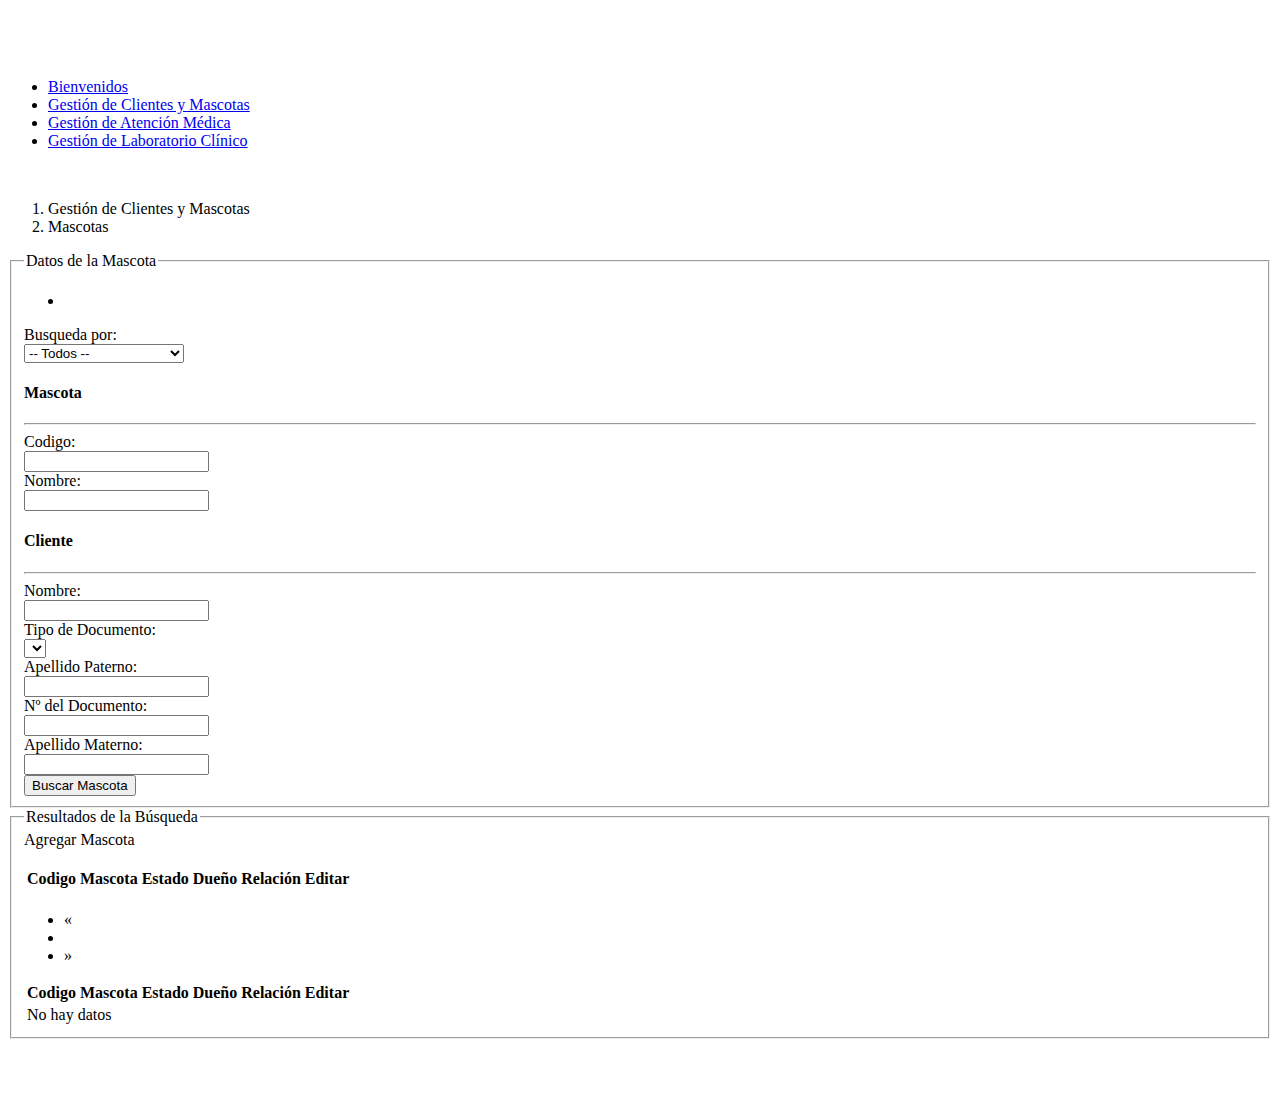
<file: src/main/resources/templates/mascotas.html>
<!DOCTYPE html>
<html xmlns:th="http://www.thymeleaf.org">
<head>
<meta charset="UTF-8" />
<title>Pet Center</title>
<link rel="stylesheet" type="text/css" th:href="@{/css/bootstrap.min.css}" />
<link rel="stylesheet" type="text/css" th:href="@{/css/bootstrap-theme.min.css}" />
<link rel="stylesheet" type="text/css" th:href="@{/css/app.css}" />
</head>
<body>
	<div class="container">
		<div class="row">
			<div class="col-xs-12 col-sm-12 col-md-12 col-lg-12">
				<div class="cabecera"><img th:src="@{/image/logo-petcenter.png}" /></div>
			</div>
		</div>
		<div class="row">
			<br /><br />
			<div class="col-xs-12 col-sm-12 col-md-3 col-lg-3">
				<ul class="nav nav-pills nav-stacked">
					<li role="presentation"><a href="/petcenter">Bienvenidos</a></li>
				 	<li role="presentation" class="active"><a href="clientesmascotas">Gestión de Clientes y Mascotas</a></li>
				  	<li role="presentation"><a href="#">Gestión de Atención Médica</a></li>
				  	<li role="presentation"><a href="#">Gestión de Laboratorio Clínico</a></li>
				</ul>
				<br />
			</div>
			<div class="col-xs-12 col-sm-12 col-md-9 col-lg-9">
				<ol class="breadcrumb">
				  <li><a th:href="@{'/clientesmascotas/'}">Gestión de Clientes y Mascotas</a></li>
				  <li class="active">Mascotas</li>
				</ol>
				<fieldset class="well the-fieldset">
			        <legend class="the-legend">Datos de la Mascota</legend>
			        
			        <form class="form-horizontal" method="get" th:action="@{/mascotas/1}" th:object="${mascotabusqueda}">
			        
			        	<div th:if="${#fields.hasErrors()}">
			       	
					        <div class="alert alert-danger" role="alert">
					        
						  		<ul>
								  <li th:each="err : ${#fields.errors('*')}" th:text="${err}"></li>
								</ul>
							
							</div>
						
						</div>
			        	
			        	<div class="row">
			        		<div class="col-sm-6">
			        			<div class="form-group">
								    <label for="inputEmail3" class="col-sm-5 control-label">Busqueda por:</label>
								    <div class="col-sm-7">
								    	<select id="buscarpor" name="buscarpor" class="form-control">
								    		<option value="0">-- Todos --</option>
								    		<option value="1">Codigo de la Mascota</option>
								    		<option value="2">Nombre de la Mascota</option>
								    		<option value="3">Número de Documento</option>
								    		<option value="4">Datos del Cliente</option>
								    	</select>
								    </div>
								</div>
			        		</div>
			        		<div class="col-sm-6">
			        		</div>
			        	</div>
			        	<div class="row">
			        		<div class="col-sm-12">
			        			<h4>Mascota</h4>
			        			<hr/>
			        		</div>
			        	</div>
			        	<div class="row">
			        		<div class="col-sm-6">
			        			<div class="form-group">
								    <label for="inputEmail3" class="col-sm-5 control-label">Codigo:</label>
								    <div class="col-sm-7">
								    	<input type="text" class="form-control comascota" id="codigo" name="codigo" placeholder="" />
								    </div>
								</div>
			        		</div>
			        		<div class="col-sm-6">
			        			<div class="form-group">
								    <label for="inputEmail3" class="col-sm-5 control-label">Nombre:</label>
								    <div class="col-sm-7">
								      	<input type="text" class="form-control nomascota" id="nombre" name="nombre" placeholder="" />
								    </div>
								</div>
			        		</div>
			        	</div>
			        	<div class="row">
			        		<div class="col-sm-12">
			        			<h4>Cliente</h4>
			        			<hr/>
			        		</div>
			        	</div>
			        	<div class="row">
			        		<div class="col-sm-6">
			        		</div>
			        		<div class="col-sm-6">
			        			<div class="form-group">
								    <label for="inputEmail3" class="col-sm-5 control-label">Nombre:</label>
								    <div class="col-sm-7">
								      <input type="text" class="form-control daclientes" id="nombreCliente" name="nombreCliente" placeholder="" />
								    </div>
								</div>
			        		</div>
			        	</div>
			        	<div class="row">
			        		<div class="col-sm-6">
			        			<div class="form-group">
								    <label for="inputEmail3" class="col-sm-5 control-label">Tipo de Documento:</label>
								    <div class="col-sm-7">
								    	<select class="form-control bdocumento" id="tipoDocumento" name="tipoDocumento">
								    		<option th:each="td : ${tipoDocumentos}" th:value="${td.idTipoDocumento}" th:text="${td.descripcionTipoDocumento}"></option>
								    	</select>
								    </div>
								</div>
			        		</div>
			        		<div class="col-sm-6">
			        			<div class="form-group">
								    <label for="inputEmail3" class="col-sm-5 control-label">Apellido Paterno:</label>
								    <div class="col-sm-7">
								      <input type="text" class="form-control daclientes" id="apPaterno" name="apPaterno" placeholder="" />
								    </div>
								</div>
			        		</div>
			        	</div>
			        	<div class="row">
			        		<div class="col-sm-6">
			        			<div class="form-group">
								    <label for="inputEmail3" class="col-sm-5 control-label">Nº del Documento:</label>
								    <div class="col-sm-7">
								    	<input type="text" class="form-control bdocumento" id="nrDocumento" name="nroDocumento" placeholder="" />
								    </div>
								</div>
			        		</div>
			        		<div class="col-sm-6">
			        			<div class="form-group">
								    <label for="inputEmail3" class="col-sm-5 control-label">Apellido Materno:</label>
								    <div class="col-sm-7">
								      <input type="text" class="form-control daclientes" id="apMaterno" name="apMaterno" placeholder="" />
								    </div>
								</div>
			        		</div>
			        	</div>
			        	<div class="row">
			        		<div class="col-sm-12 center">
			        			<div class="form-group">
								    <label for="inputEmail3" class="col-sm-5 control-label"></label>
								    <div class="col-sm-7">
								    	<button type="submit" class="btn btn-default" aria-label="Left Align">
										  <span class="glyphicon glyphicon-search" aria-hidden="true"></span>
										  Buscar Mascota
										</button>
								    </div>
								</div>
			        		</div>
			        	</div>
					</form>
			    </fieldset>
			    <fieldset class="well the-fieldset">
			        <legend class="the-legend">Resultados de la Búsqueda</legend>
			        <a type="button" class="btn btn-default" aria-label="Left Align" th:href="@{'/mascotas/crear'}">
					  <span class="glyphicon glyphicon-plus" aria-hidden="true"></span>
					  Agregar Mascota
					</a>
					<br/><br/>
					<div th:if="${existaData}">
						<table class="table">
							<thead>
								<th>Codigo</th>
								<th>Mascota</th>
								<th>Estado</th>
								<th>Dueño</th>
								<th>Relación</th>
								<th>Editar</th>
							</thead>
							<tbody>
								<tr th:each="m : ${mascotas}">
									<td th:text="${m.codigo}"></td>
									<td th:text="${m.mascota}"></td>
									<td th:text="${m.estado == true}? Activo : Inactivo"></td>
									<td th:text="${m.dueno}"></td>
									<td th:text="${m.relacionConMascota}"></td>
									<td>
										<div class="content_center">
											<a type="button" class="btn btn-default" aria-label="Left Align" th:href="@{'/mascotas/modificar/'+${m.idMascota}}">
											  <span class="glyphicon glyphicon-pencil" aria-hidden="true"></span>
											</a>
										</div>
									</td>
								</tr>
							</tbody>
						</table>
						<div class="content_center">
							<nav aria-label="Page navigation">
							  <ul class="pagination">
							    <li>
							      <a th:href="@{'/mascotas/'+${previusPage}}" aria-label="Previous">
							        <span aria-hidden="true">&laquo;</span>
							      </a>
							    </li>
							    <li th:each="i : ${#numbers.sequence(1, totalPages)}"><a th:href="@{'/mascotas/'+${i}}" th:text="${i}"></a></li>
							    <li>
							      <a th:href="@{'/mascotas/'+${nextPage}}" aria-label="Next">
							        <span aria-hidden="true">&raquo;</span>
							      </a>
							    </li>
							  </ul>
							</nav>
						</div>
					</div>
					<div th:unless="${existaData}">
						<table class="table">
							<thead>
								<th>Codigo</th>
								<th>Mascota</th>
								<th>Estado</th>
								<th>Dueño</th>
								<th>Relación</th>
								<th>Editar</th>
							</thead>
							<tbody>
								<tr>
									<td class="content_center" colspan="6">No hay datos</td>
								</tr>
							</tbody>
						</table>
					</div>
			    </fieldset>
			</div>
		</div>
		<br /><br />
		<br /><br />
	</div>
	<script type="text/javascript" th:src="@{/js/jquery-3.1.1.min.js}"></script>
	<script type="text/javascript" th:src="@{/js/bootstrap.min.js}"></script>
	<script type="text/javascript">
	$(document).ready(function(){
		$(".comascota, .nomascota, .bdocumento, .daclientes").attr("disabled","disabled");
		$("#buscarpor").change(function(){
			var opcion = $(this).val();
			if(opcion === "1"){
				$(".nomascota, .bdocumento, .daclientes").attr("disabled","disabled");
				$(".comascota").removeAttr("disabled");
			} else if (opcion === "2"){
				$(".comascota, .bdocumento, .daclientes").attr("disabled","disabled");
				$(".nomascota").removeAttr("disabled");
			} else if (opcion === "3"){
				$(".comascota, .nomascota, .daclientes").attr("disabled","disabled");
				$(".bdocumento").removeAttr("disabled");
			} else if (opcion === "4") {
				$(".comascota, .nomascota, .bdocumento").attr("disabled","disabled");
				$(".daclientes").removeAttr("disabled");
			} else {
				$(".comascota, .nomascota, .bdocumento, .daclientes").attr("disabled","disabled");
			}
		});
	});
	</script>
</body>
</html>
</file>
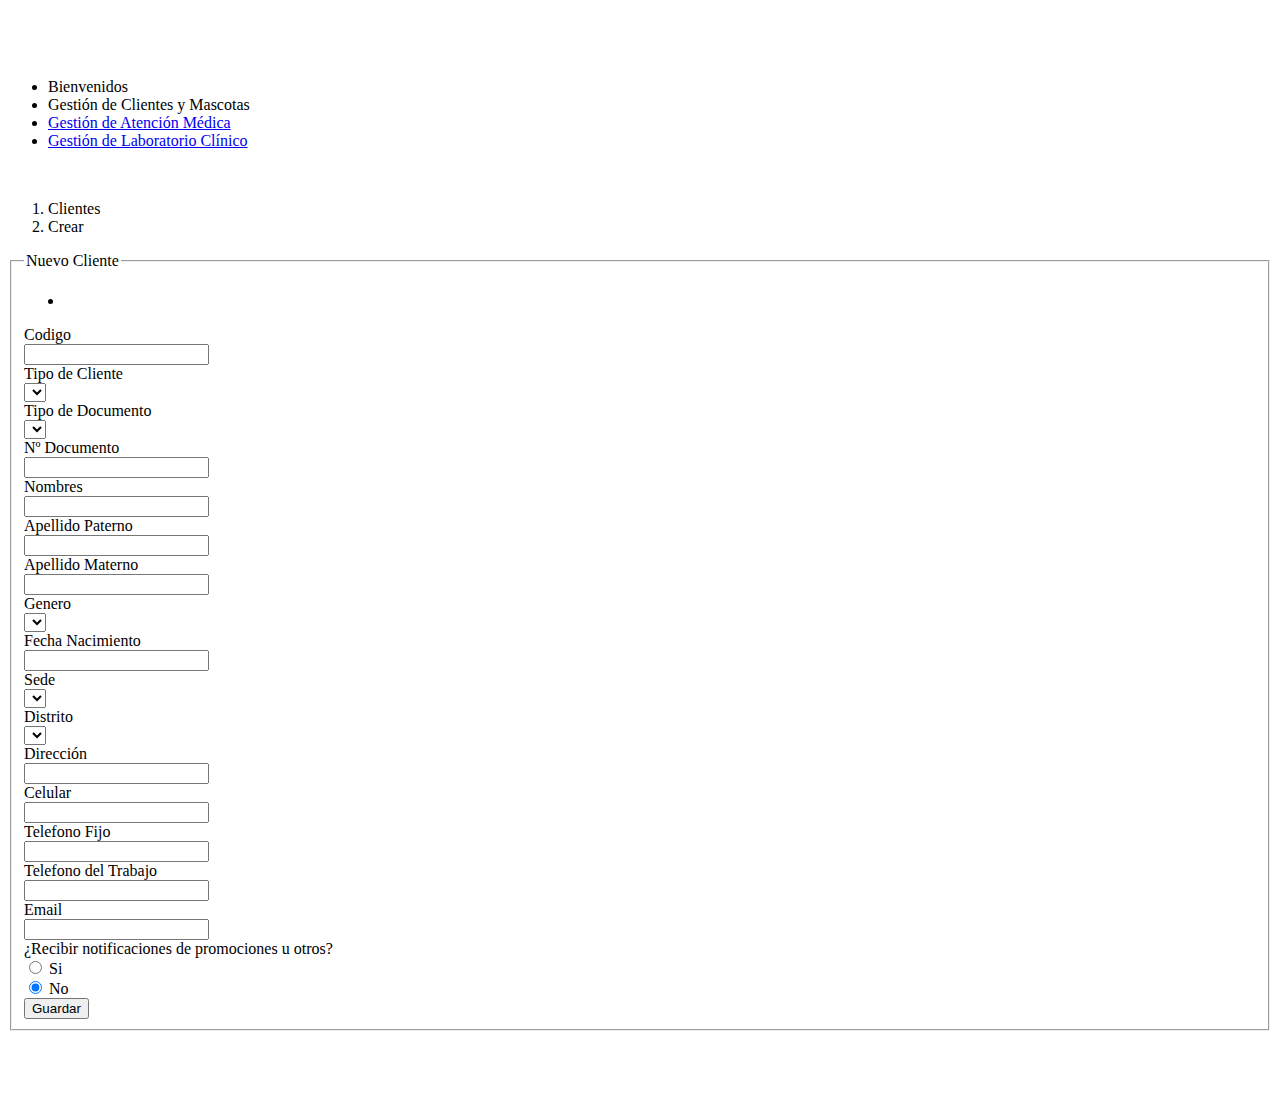
<file: src/main/resources/templates/modificarcliente.html>
<!DOCTYPE html>
<html xmlns:th="http://www.thymeleaf.org">
<head>
<meta charset="UTF-8" />
<title>Pet Center</title>
<link rel="stylesheet" type="text/css" th:href="@{/css/bootstrap.min.css}" />
<link rel="stylesheet" type="text/css" th:href="@{/css/bootstrap-theme.min.css}" />
<link rel="stylesheet" type="text/css" th:href="@{/css/app.css}" />
</head>
<body>
	<div class="container">
		<div class="row">
			<div class="col-xs-12 col-sm-12 col-md-12 col-lg-12">
				<div class="cabecera"><img th:src="@{/image/logo-petcenter.png}" /></div>
			</div>
		</div>
		<div class="row">
			<br /><br />
			<div class="col-xs-12 col-sm-12 col-md-3 col-lg-3">
				<ul class="nav nav-pills nav-stacked">
					<li role="presentation"><a th:href="@{/}">Bienvenidos</a></li>
				 	<li role="presentation" class="active"><a th:href="@{/clientesmascotas}">Gestión de Clientes y Mascotas</a></li>
				  	<li role="presentation"><a href="#">Gestión de Atención Médica</a></li>
				  	<li role="presentation"><a href="#">Gestión de Laboratorio Clínico</a></li>
				</ul>
				<br />
			</div>
			<div class="col-xs-12 col-sm-12 col-md-9 col-lg-9">
				<ol class="breadcrumb">
				  <li><a th:href="@{/clientes/}">Clientes</a></li>
				  <li class="active">Crear</li>
				</ol>
				<fieldset class="well the-fieldset">
			        <legend class="the-legend">Nuevo Cliente</legend>
			        
			        <form class="form-horizontal" method="post" th:action="@{/clientes/actualizar}" th:object="${cliente}">
			        
			        <div th:if="${#fields.hasErrors()}">
			       	
				        <div class="alert alert-danger" role="alert">
				        
					  		<ul>
							  <li th:each="err : ${#fields.errors('*')}" th:text="${err}"></li>
							</ul>
						
						</div>
					
					</div>
					
						<input type="hidden" th:value="${clienteEnc.idCliente}" id="idCliente" name="idCliente" />
			        	
			          <div class="form-group">
					    <label for="codCliente" class="col-sm-3 control-label">Codigo</label>
					    <div class="col-sm-9">
					      <input type="text" th:value="${clienteEnc.codCliente}" class="form-control" id="codCliente" name="codCliente" placeholder="" readonly="readonly" />
					    </div>
					  </div>
					  <div class="form-group">
					    <label for="tipoCliente" class="col-sm-3 control-label">Tipo de Cliente</label>
					    <div class="col-sm-9">
					      <select class="form-control" id="tipoCliente" name="tipoCliente" th:selected="${clienteEnc.tipoCliente}">
						  	<option th:each="tc : ${tipoClientes}" th:value="${tc.idTipoCliente}" th:text="${tc.descripcionTipoCliente}" th:selected="${tc.idTipoCliente == clienteEnc.tipoCliente.idTipoCliente}"></option>					      
					      </select>
					    </div>
					  </div>
					  <div class="form-group">
					    <label for="tipoDocumento" class="col-sm-3 control-label">Tipo de Documento</label>
					    <div class="col-sm-9">
					      <select class="form-control" id="tipoDocumento" name="tipoDocumento">
					      	<option th:each="td : ${tipoDocumentos}" th:value="${td.idTipoDocumento}" th:text="${td.descripcionTipoDocumento}" th:selected="${td.idTipoDocumento == clienteEnc.tipoDocumento.idTipoDocumento}"></option>
					      </select>
					    </div>
					  </div>
					  <div class="form-group">
					    <label for="nroDocumento" class="col-sm-3 control-label">Nº Documento</label>
					    <div class="col-sm-9">
					      <input type="text" th:value="${clienteEnc.nroDocumento}" class="form-control" id="nroDocumento" name="nroDocumento" placeholder="" />
					    </div>
					  </div>
					  <div class="form-group">
					    <label for="nomCliente" class="col-sm-3 control-label">Nombres</label>
					    <div class="col-sm-9">
					      <input type="text" th:value="${clienteEnc.nomCliente}" class="form-control" id="nomCliente" name="nomCliente" placeholder="" />
					    </div>
					  </div>
					  <div class="form-group">
					    <label for="apePaternoCliente" class="col-sm-3 control-label">Apellido Paterno</label>
					    <div class="col-sm-9">
					      <input type="text" th:value="${clienteEnc.apePaternoCliente}" class="form-control" id="apePaternoCliente" name="apePaternoCliente" placeholder="" />
					    </div>
					  </div>
					  <div class="form-group">
					    <label for="apeMaternoCliente" class="col-sm-3 control-label">Apellido Materno</label>
					    <div class="col-sm-9">
					      <input type="text" th:value="${clienteEnc.apeMaternoCliente}" class="form-control" id="apeMaternoCliente" name="apeMaternoCliente" placeholder="" />
					    </div>
					  </div>
					  <div class="form-group">
					    <label for="generoCliente" class="col-sm-3 control-label">Genero</label>
					    <div class="col-sm-9">
					      <select class="form-control" id="generoCliente" name="generoCliente">
					      	<option th:each="g : ${generos}" th:value="${g.idGeneroCliente}" th:text="${g.descripcionGeneroCliente}" th:selected="${g.idGeneroCliente == clienteEnc.generoCliente.idGeneroCliente}"></option>
					      </select>
					    </div>
					  </div>
					  <div class="form-group">
					    <label for="fecNacCliente" class="col-sm-3 control-label">Fecha Nacimiento</label>
					    <div class="col-sm-9">
					      <input type="text" th:value="${fechaNacimiendo}" class="form-control" id="fecNacCliente" name="fecNacCliente" placeholder="" />
					    </div>
					  </div>
					  <div class="form-group">
					    <label for="sede" class="col-sm-3 control-label">Sede</label>
					    <div class="col-sm-9">
					      <select class="form-control" id="sede" name="sede">
					      	<option th:each="s : ${sedes}" th:value="${s.idSede}" th:text="${s.descripcionSede}" th:selected="${s.idSede == clienteEnc.sede.idSede}"></option>
					      </select>
					    </div>
					  </div>
					  <div class="form-group">
					    <label for="distrito" class="col-sm-3 control-label">Distrito</label>
					    <div class="col-sm-9">
					      <select class="form-control" id="distrito" name="distrito">
					      	<option th:each="d : ${distritos}" th:value="${d.idDistrito}" th:text="${d.descripcionDistrito}" th:selected="${d.idDistrito == clienteEnc.distrito.idDistrito}"></option>
					      </select>
					    </div>
					  </div>
					  <div class="form-group">
					    <label for="direcCliente" class="col-sm-3 control-label">Dirección</label>
					    <div class="col-sm-9">
					      <input type="text" th:value="${clienteEnc.direcCliente}" class="form-control" id="direcCliente" name="direcCliente" placeholder="" />
					    </div>
					  </div>
					  <div class="form-group">
					    <label for="celCliente" class="col-sm-3 control-label">Celular</label>
					    <div class="col-sm-9">
					      <input type="text" th:value="${clienteEnc.direcCliente}" class="form-control" id="celCliente" name="celCliente" placeholder="" />
					    </div>
					  </div>
					  <div class="form-group">
					    <label for="telfDomCliente" class="col-sm-3 control-label">Telefono Fijo</label>
					    <div class="col-sm-9">
					      <input type="text" th:value="${clienteEnc.telfDomCliente}" class="form-control" id="telfDomCliente" name="telfDomCliente" placeholder="" />
					    </div>
					  </div>
					  <div class="form-group">
					    <label for="telfTraCliente" class="col-sm-3 control-label">Telefono del Trabajo</label>
					    <div class="col-sm-9">
					      <input type="text" th:value="${clienteEnc.telfTraCliente}" class="form-control" id="telfTraCliente" name="telfTraCliente" placeholder="" />
					    </div>
					  </div>
					  <div class="form-group">
					    <label for="correoElectCliente" class="col-sm-3 control-label">Email</label>
					    <div class="col-sm-9">
					      <input type="text" th:value="${clienteEnc.correoElectCliente}" class="form-control" id="correoElectCliente" name="correoElectCliente" placeholder="" />
					    </div>
					  </div>
					  <div class="form-group">
					  	<div class="col-sm-3"></div>
					  	<div class="col-sm-9">
					  	  <label>¿Recibir notificaciones de promociones u otros?</label>
						  <div class="radio">
							  <label>
							    <input type="radio" name="indNotificaciones" id="indNotificacionesSi" value="true" />
							    Si
							  </label>
							</div>
							<div class="radio">
							  <label>
							    <input type="radio" name="indNotificaciones" id="indNotificacionesNo" value="false" checked="checked" />
							    No
							  </label>
						    </div>
						 </div>
					  </div>
					  <div class="form-group">
					    <div class="col-sm-offset-3 col-sm-9">
					      <button type="submit" class="btn btn-default">Guardar</button>
					    </div>
					  </div>
					</form>
			    </fieldset>
			</div>
		</div>
		<br /><br />
		<br /><br />
	</div>
	<script type="text/javascript" th:src="@{/js/jquery-3.1.1.min.js}"></script>
	<script type="text/javascript" th:src="@{/js/moment.min.js}"></script>
	<script type="text/javascript" th:src="@{/js/bootstrap.min.js}"></script>
	<script type="text/javascript" th:src="@{/js/bootstrap-datetimepicker.js}"></script>
	<script type="text/javascript">
	$(document).ready(function(){
		$("#fecNacCliente").datetimepicker({
            format: 'DD/MM/YYYY'
        });
	});
	</script>
</body>
</html>
</file>
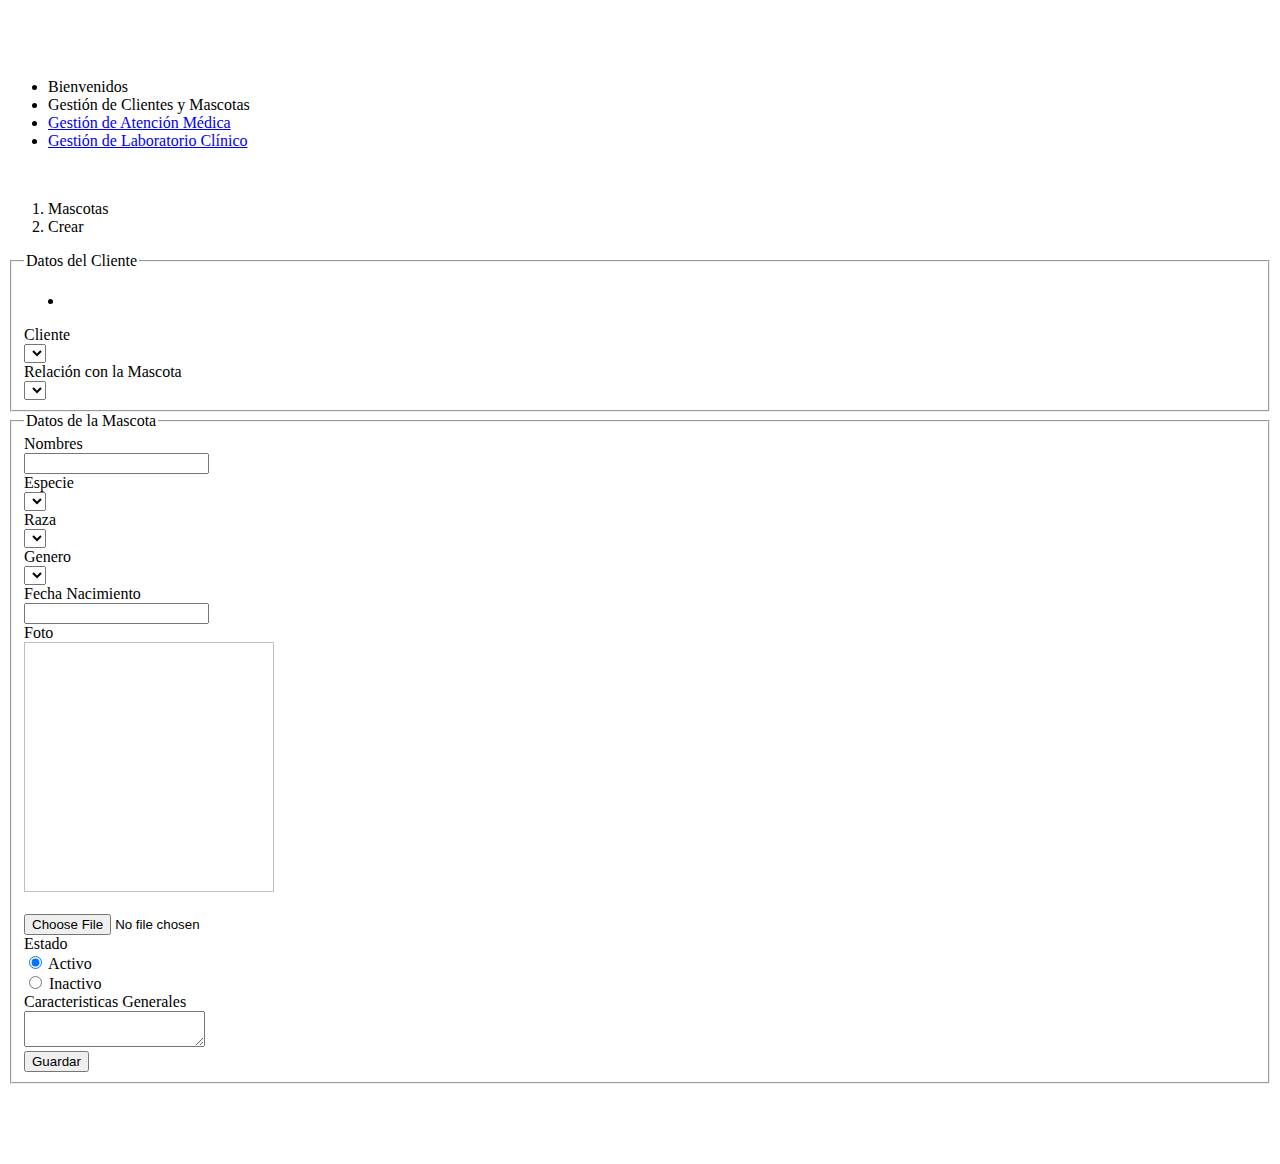
<file: src/main/resources/templates/modificarmascota.html>
<!DOCTYPE html>
<html xmlns:th="http://www.thymeleaf.org">
<head>
<meta charset="UTF-8" />
<title>Pet Center</title>
<link rel="stylesheet" type="text/css" th:href="@{/css/bootstrap.min.css}" />
<link rel="stylesheet" type="text/css" th:href="@{/css/bootstrap-theme.min.css}" />
<link rel="stylesheet" type="text/css" th:href="@{/css/app.css}" />
</head>
<body>
	<div class="container">
		<div class="row">
			<div class="col-xs-12 col-sm-12 col-md-12 col-lg-12">
				<div class="cabecera"><img th:src="@{/image/logo-petcenter.png}" /></div>
			</div>
		</div>
		<div class="row">
			<br /><br />
			<div class="col-xs-12 col-sm-12 col-md-3 col-lg-3">
				<ul class="nav nav-pills nav-stacked">
					<li role="presentation"><a th:href="@{/}">Bienvenidos</a></li>
				 	<li role="presentation" class="active"><a th:href="@{/clientesmascotas}">Gestión de Clientes y Mascotas</a></li>
				  	<li role="presentation"><a href="#">Gestión de Atención Médica</a></li>
				  	<li role="presentation"><a href="#">Gestión de Laboratorio Clínico</a></li>
				</ul>
				<br />
			</div>
			<div class="col-xs-12 col-sm-12 col-md-9 col-lg-9">
				<ol class="breadcrumb">
				  <li><a th:href="@{/mascotas/}">Mascotas</a></li>
				  <li class="active">Crear</li>
				</ol>
				
				<form class="form-horizontal" enctype="multipart/form-data" method="post" th:action="@{/mascotas/actualizar}" th:object="${mascota}">
				
					<fieldset class="well the-fieldset">
					
				        <legend class="the-legend">Datos del Cliente</legend>
				        	
				  		<div th:if="${#fields.hasErrors()}">
			       	
					        <div class="alert alert-danger" role="alert">
					        
						  		<ul>
								  <li th:each="err : ${#fields.errors('*')}" th:text="${err}"></li>
								</ul>
							
							</div>
						
						</div>
						
						  <div class="form-group">
						    <label for="cliente" class="col-sm-3 control-label">Cliente</label>
						    <div class="col-sm-9">
						      <select class="form-control" id="cliente" name="cliente">
						      	<option th:each="c : ${clientes}" th:value="${c.idCliente}" th:text="${c.datosCliente()}"></option>
						      </select>
						    </div>
						  </div>
						  
						  <div class="form-group">
						    <label for="relClienteMascota" class="col-sm-3 control-label">Relación con la Mascota</label>
						    <div class="col-sm-9">
						      <select class="form-control" id="relClienteMascota" name="relClienteMascota">
							  	<option th:each="rc : ${relacionclientes}" th:value="${rc.idRelClienteMascota}" th:text="${rc.descripcionRelClienteMascota}"></option>					      
						      </select>
						    </div>
						  </div>
						  
					</fieldset>
					
					<fieldset class="well the-fieldset">
					
				        <legend class="the-legend">Datos de la Mascota</legend>
				        
				        <div class="form-group">
						    <label for="nomMascota" class="col-sm-3 control-label">Nombres</label>
						    <div class="col-sm-9">
						      <input type="text" th:value="${mascota.nomMascota}" class="form-control" id="nomMascota" name="nomMascota" placeholder="" />
						    </div>
						</div>
						
						<div class="form-group">
						    <label for="especie" class="col-sm-3 control-label">Especie</label>
						    <div class="col-sm-9">
						      <select class="form-control" id="especie" name="especie">
							  	<option th:each="e : ${especies}" th:value="${e.idEspecie}" th:text="${e.descripcionEspecie}"></option>					      
						      </select>
						    </div>
						</div>
						
						<div class="form-group">
						    <label for="raza" class="col-sm-3 control-label">Raza</label>
						    <div class="col-sm-9">
						      <select class="form-control" id="raza" name="raza">
						      </select>
						    </div>
						</div>
						
						<div class="form-group">
						    <label for="generoMascota" class="col-sm-3 control-label">Genero</label>
						    <div class="col-sm-9">
						      <select class="form-control" id="generoMascota" name="generoMascota">
							  	<option th:each="g : ${generos}" th:value="${g.idGeneroMascota}" th:text="${g.descripcionGenMascota}"></option>					      
						      </select>
						    </div>
						</div>
						
						<div class="form-group">
						    <label for="fechaNacMascota" class="col-sm-3 control-label">Fecha Nacimiento</label>
						    <div class="col-sm-9">
						      <input type="text" class="form-control" id="fechaNacMascota" name="fechaNacMascota" placeholder="" />
						    </div>
						</div>
						
						<div class="form-group">
						    <label for="fotoMascota" class="col-sm-3 control-label">Foto</label>
						    <div class="col-sm-9">
						      <img th:src="@{'/img_mascota/'+${mascota.idMascota}}" width="250" height="250" />
						      <br/><br/>
						      <input type="file" class="form-control" id="file" name="file" placeholder="" />
						    </div>
						</div>
						
						<div class="form-group">
						  	<div class="col-sm-3"></div>
						  	<div class="col-sm-9">
						  	  <label>Estado</label>
							  <div class="radio">
								  <label>
								    <input type="radio" name="estadoMascota" id="estadoMascota" value="true" checked="checked" />
								    Activo
								  </label>
								</div>
								<div class="radio">
								  <label>
								    <input type="radio" name="estadoMascota" id="estadoMascota" value="false" />
								    Inactivo
								  </label>
							    </div>
							 </div>
						  </div>
						  
						  <div class="form-group">
							    <label for="descMascota" class="col-sm-3 control-label">Caracteristicas Generales</label>
							    <div class="col-sm-9">
							    	<textarea th:text="${mascota.descMascota}" class="form-control" id="descMascota" name="descMascota"></textarea>
							    </div>
							</div>
				        
				        <div class="form-group">
						    <div class="col-sm-offset-3 col-sm-9">
						      <button type="submit" class="btn btn-default">Guardar</button>
						    </div>
						</div>
				    
				    </fieldset>
					 
			    </form>
			    
			</div>
		</div>
		<br /><br />
		<br /><br />
	</div>
	<script type="text/javascript" th:src="@{/js/jquery-3.1.1.min.js}"></script>
	<script type="text/javascript" th:src="@{/js/moment.min.js}"></script>
	<script type="text/javascript" th:src="@{/js/bootstrap.min.js}"></script>
	<script type="text/javascript" th:src="@{/js/bootstrap-datetimepicker.js}"></script>
	<script th:inline="javascript">
	$(document).ready(function(){
		$("#fechaNacMascota").datetimepicker({
            format: 'DD/MM/YYYY'
        });
		
		loadRaza($("#especie").val());
		
		$("#especie").change(function(){
			loadRaza($(this).val())
		});
		
		function loadRaza(especie) {
			$("#raza").empty();	
			$.get([[@{/razas/}]]+especie, function(data){
				$.each(data, function(k,v){
					$("#raza").append('<option value="'+v.idRaza+'">'+v.descripcionRaza+'</option>');
				});
			});
		}
		
	});
	</script>
</body>
</html>
</file>
